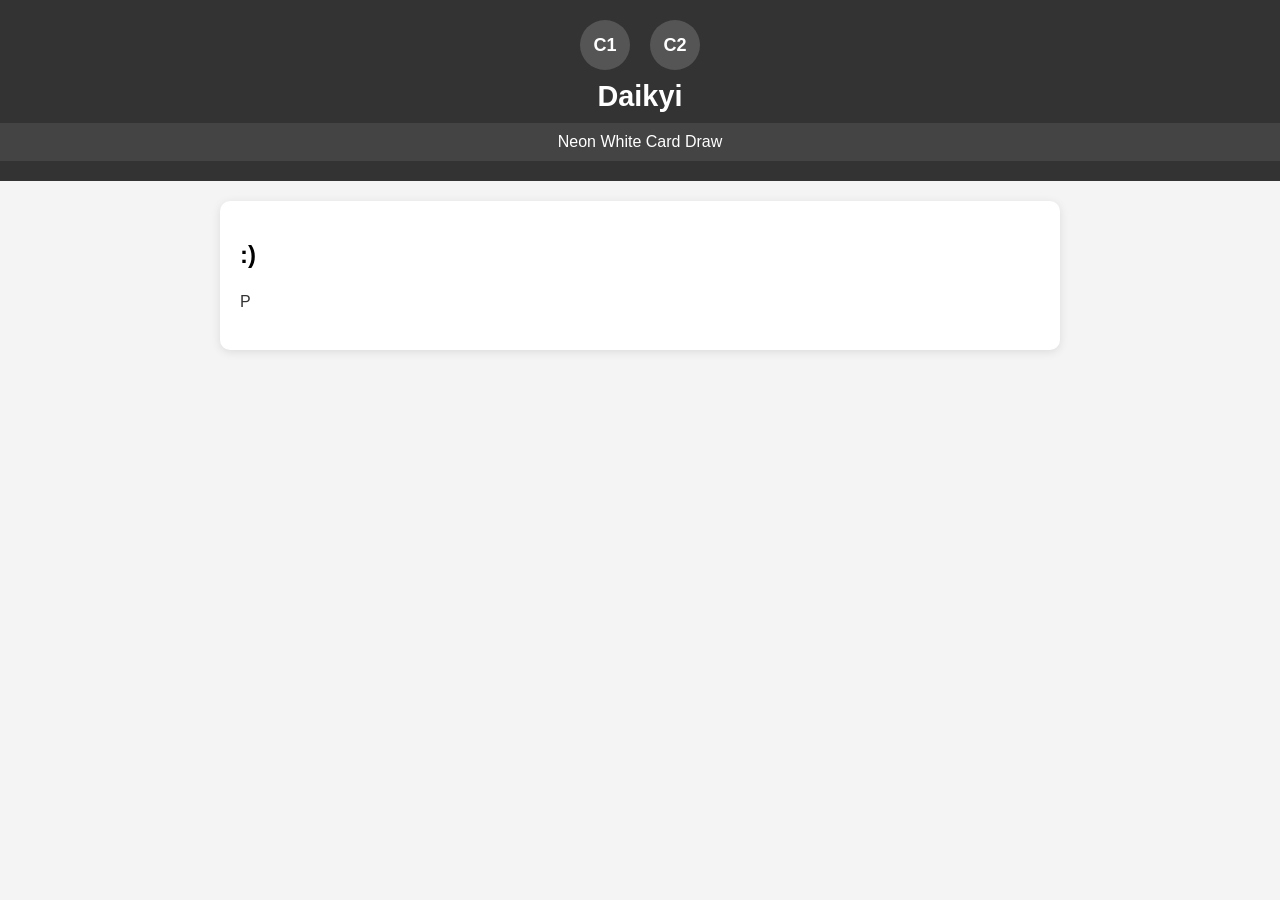
<file: index.html>
<!DOCTYPE html>
<html lang="en">
<head>
    <meta charset="UTF-8">
    <meta name="viewport" content="width=device-width, initial-scale=1.0">
    <title>Daikyi</title>
    <style>
        body {
            font-family: Arial, sans-serif;
            margin: 0;
            padding: 0;
            background-color: #f4f4f4;
        }

        .header {
            position: sticky;
            top: 0;
            background-color: #333;
            color: white;
            padding: 20px 0;
            text-align: center;
            z-index: 1000;
        }

        .circles-container {
            display: flex;
            justify-content: center;
            gap: 20px;
            margin-bottom: 10px;
        }

        .circle {
            width: 50px;
            height: 50px;
            border-radius: 50%;
            background-color: #555;
            display: flex;
            align-items: center;
            justify-content: center;
            font-size: 18px;
            font-weight: bold;
            color: white;
        }

        h1 {
            font-size: 1.8rem;
            margin: 10px 0;
        }

        nav {
            background-color: #444;
            padding: 10px 0;
        }

        nav ul {
            list-style-type: none;
            margin: 0;
            padding: 0;
            display: flex;
            justify-content: center;
            gap: 20px;
        }

        nav ul li {
            display: inline;
        }

        nav ul li a {
            color: white;
            text-decoration: none;
            font-size: 1rem;
        }

        nav ul li a:hover {
            text-decoration: underline;
        }

        .content {
            max-width: 800px;
            background-color: white;
            padding: 20px;
            border-radius: 10px;
            box-shadow: 0 2px 10px rgba(0, 0, 0, 0.1);
            margin: 20px auto;
        }

        .content p {
            line-height: 1.6;
            color: #333;
        }
    </style>
</head>
<body>
    <header class="header">
        <div class="circles-container">
            <div class="circle">C1</div>
            <div class="circle">C2</div>
        </div>
        <h1>Daikyi</h1>
        <nav>
            <ul>
                <li><a href="/neon-white/index.html">Neon White Card Draw</a></li>
            </ul>
        </nav>
    </header>

    <div class="content" id="home">
        <h2>:)</h2>
        <p>P</p>
    </div>

</body>
</html>
</file>
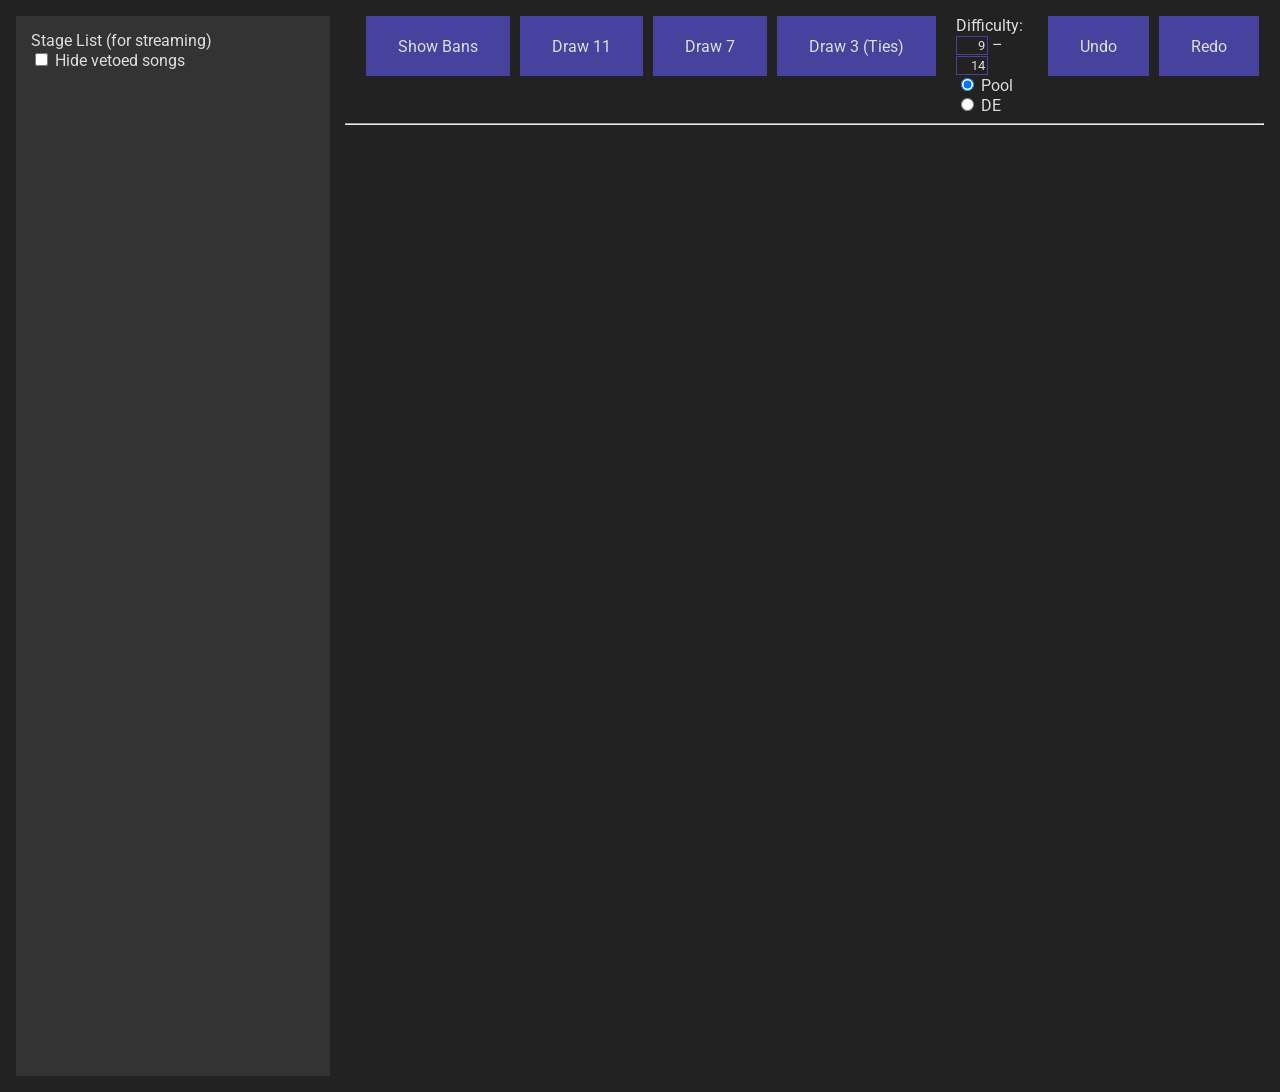
<file: neon-white/index.html>
<!DOCTYPE html>
<!--
	This website is heavily heavily based off of the DDRIllini card draw website at
	https://github.com/ddrillini/rip-website/tree/master/card-draw
	
	Big shoutouts to Andrew Park for (I believe) the base code and a super well defined jumping off point
	to get this carddraw out and available for Neon White in such a short time
-->
<html>
    <head>
        <title>card draw</title>
        <meta http-equiv="Content-Type" content="text/html;charset=utf-8">
        <link rel="stylesheet" href="card-draw.css">
        <link rel="stylesheet" href="https://fonts.googleapis.com/css?family=Roboto:400">
        <link rel="stylesheet" href="https://fonts.googleapis.com/css?family=Roboto:700">
        <link rel="stylesheet" href="https://fonts.googleapis.com/css?family=Lato:700|Pragati+Narrow:700">

        <script type="text/javascript" src="deps/jquery-3.3.1.min.js"></script>
        <script type="text/javascript" src="card-draw.js"></script>
    </head>
    <body>
        <div class="page">
        <div class="sidebar">
            <div class="sidebar_info">
                <div id="sidebar_text">Stage List (for streaming)</div>
                <div id="veto_div">
                    <label>
                        <input id="hide_vetoed" name="hide_vetoed" type="checkbox" unchecked> Hide vetoed songs
                    </label>
                </div>
            </div>
            <div id="sidebar_card_area"></div>
        </div>
        <div class="main">
        <div class="tool_bar">
            <div class="tool_group">
            <div class="title_card">
                <!--<img src="res/img/rip12.svg" width="150px">	replace with actual neon tourney logo-->
            </div>
			<input id="bans" type="submit" class="button" value="Show Bans">
			<input id="reset" type="submit" class="button" value="Reset Bans">
			<input id="draws" type="submit" class="button" value="Show Draws">
            <input id="draw5" type="submit" class="button" value="Draw 11">
			<input id="draw7" type="submit" class="button" value="Draw 7">
            <input id="draw3" type="submit" class="button" value="Draw 3 (Ties)">
            <div class="options">
                <div>
                    <label>
                        Difficulty:
                        <input id="diff_lo" type="text" class="diff_input" value="9">
                        &ndash;
                        <input id="diff_hi" type="text" class="diff_input" value="14">
                    </label>
                </div>
                <div>
                    <label>
                        <input id="round_pool" name="round" type="radio" value="pool" checked> Pool
                    </label>
                </div>
                <div>
                    <label>
                        <input id="round_dbel" name="round" type="radio" value="dbel" > DE
                    </label>
                </div>
            </div>
        </div>

            <div class="tool_group">
                <input id="undo" type="submit" class="button" value="Undo">
                <input id="redo" type="submit" class="button" value="Redo">

                <!--<input id="submit" type="submit" class="button" value="Send">-->
            </div>
        </div>

        <hr>

        <div id="card_area">

        </div>
        </div>
        </div>

    </body>
</html>
</file>
<file: neon-white/card-draw.css>
body {
    background: #222222;
    font-family: 'Roboto', sans-serif;
    padding: 0.5em;
}

.page {
    display: flex;
}

.sidebar {
    display: inline-block;
    width: 331px;
    height: 1050px;
    margin: 0 15px 0 0;
    padding: 5px;
    background-color: #333333;
}

.sidebar_info {
    color: #DDDDDD;
    font-family: 'Roboto', sans-serif;
    padding: 10px;
}

.sidebar_card_body {
    display: flex;
}

.title_card {
    display: inline-block;
    height: 60px;
    padding-right: 1em;
    vertical-align: bottom;
}

.button {
    display: inline-block;
    background-color: #48429f;
    border: none;
    color: #DDDDDD;
    padding: 15px 32px;
    text-align: center;
    font-size: 16px;
    font-family: 'Roboto', sans-serif;
    height: 60px;
    outline: none;
    margin: 0px 5px;
}

.tool_group {
    display: flex;
    vertical-align: center;
}

.tool_bar {
    display: flex;
    vertical-align: center;
    justify-content: space-between;
}

.options {
    display: inline-block;
    border: none;
    color: #DDDDDD;
    padding: 0px;
    text-align: left;
    font-size: 16px;
    vertical-align: center;
    min-height: 60px;
    margin: 0px 15px;
}

.diff_input {
    background: #222222;
    border: 1px solid #48429f;
    font-family: 'Roboto', sans-serif;
    color: #DDDDDD;
    width: 2em;
    text-align: right;
}

#card_area {
    display: flex;
    font-family: 'Lato', sans-serif;
    flex-wrap: wrap;
	align-items:center;
	justify-content: center;
}

#sidebar_card_area {
    font-family: 'Lato', sans-serif;
}

.card_bound {
    background: #222222;
    border: 4px solid #000000;
    display: inline-block;
    margin: 0px;
    padding: 3px 3px 3px 3px;
    /*box-shadow: 3px 3px 2px 2px #111111;*/
    border-radius: 15px;

}

.card_regular, .card_protected, .card_vetoed {
    display: inline-block;
    margin: 0px;
    /*padding: 2px;*/
    border-radius: 20px;
}

.sidebar .card_regular, .sidebar .card_protected, .sidebar .card_vetoed {
    display: inline-block;
    margin: 2px;
    padding: 0px;
    border-radius: 5px;
}

.hide_vetoed .card_vetoed, .sidebar .unbanned {
    display: none;
}

.sidebar .banner_image {
    margin: 0;
}

.card_regular {
    border: 3px solid #444444;
    opacity: .8;
}

.card_protected {
    border: 3px solid #2589dd;
    opacity: 1;
}

.card_vetoed {
    border: 3px solid #444444;
    opacity: .2;
}

.banned {
    border: 3px solid #AA4444;
    opacity: .2;
}

.sidebar .banned {
    border: 3px solid #AA4444;
    opacity: .8;
}

.card_body {
    display: flex;
	justify-content: space-aroun
    /*background: url("res/img/basic_card_small.png");*/
    background-size: cover;
    width: 333px;
    height: 30px;
    user-select: none;
	border-radius:5px;
}

.banner_image {
	position: relative;
	left: 0;
	top: 0;
    background-size: cover;
    width: 313.5px;
    height: 30px;
    margin-left: 0px;
    margin-right: 0px;
	border-radius:5px;
	display: flex;
}

.info_bar {
    display: flex;
    color: #000000;
    font-weight: 700;
    margin-left: 22px;
    margin-right: 18px;
    height: 41px;
    align-items: end;
}

.info_title {
    flex-grow: 1;
    margin-left: 40px;
}

.text_title {
    font-size: 120%;
    font-family: 'Pragati Narrow', sans-serif;
}

.info_difficulty {
	text-align: left;
    /*display: flex;*/
    margin: auto;
    padding-bottom: 4px;

    padding-top: 8px;
    align-items: baseline;
}

.text_difficulty_marker {
    font-size: 80%;
}

.text_difficulty {
    font-size: 120%;
	padding-left: 4px;
	padding-top: 2px;
	color: #000000;
	display: inline;
	text-shadow: -2px 0 2px #DDDDDD, 0 2px 2px #DDDDDD, 2px 0 2px #DDDDDD, 0 -2px 2px #DDDDDD;
}

.sidebar_card_body {
    position: relative;
    top: 0px;
    left: 0px;
}

.content_bar {
    display: relative;
    margin-left: 22px;
    margin-right: 18px;
    margin-top: 25px;
    height: 130px;
    font-weight: 700;
    flex-direction: column;
    align-items: left;
    text-align: left;
    justify-content: left;
}

.text_content_title {
	display: inline;
	position: relative;
	padding-top: 2px;
	/*right: 0px;*/
    font-size: 130%;
    text-align: center;
	color: #EEEEEE;
	text-shadow: -4px 0 3px black, 0 2px 3px black, 4px 0 3px black, 0 -2px 3px black;
	flex-grow: 1;
}

.text_content_subtitle {
    font-size: 120%;
    text-align: center;
}

.info_content_cmod {
    display: block;
    width: 150px;
}

.no_cmod_box {
    background: #48429f;
    color: #CCCCCC;
    font-size: 125%;
    padding: 2px 3px;
    border-radius: 5px;
	position: relative;
	text-align: right;
	float: right;
	right: 0px;
}
</file>
